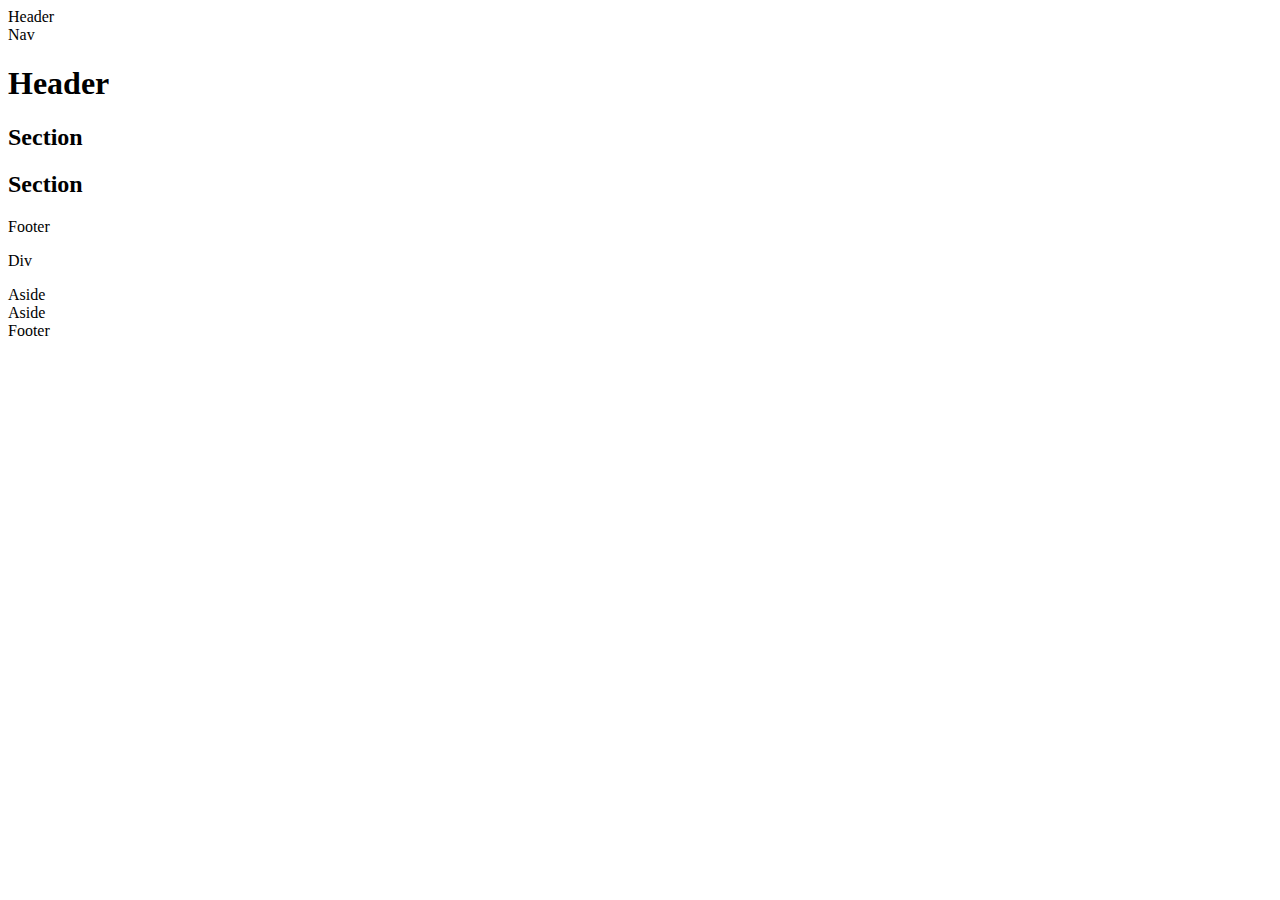
<file: 1. ejercicio-html-1/index.html>
<!DOCTYPE html>
<html lang="es">
    <head>
        <meta charset="UTF-8" />
        <meta http-equiv="X-UA-Compatible" content="IE=edge" />
        <meta name="viewport" content="width=device-width, initial-scale=1.0" />
        <title>Ejercicio HTML 1</title>
    </head>

    <body>
        <header>Header</header>
        <nav>Nav</nav>
        <article>
            <header><h1>Header</h1></header>
            <section><h2>Section</h2></section>
            <section><h2>Section</h2></section>
            <footer>Footer</footer>
        </article>
        <div class="Div">
            <p>Div</p>
            <aside>Aside</aside>
            <aside>Aside</aside>
        </div>
        <footer>Footer</footer>
    </body>
</html>
</file>
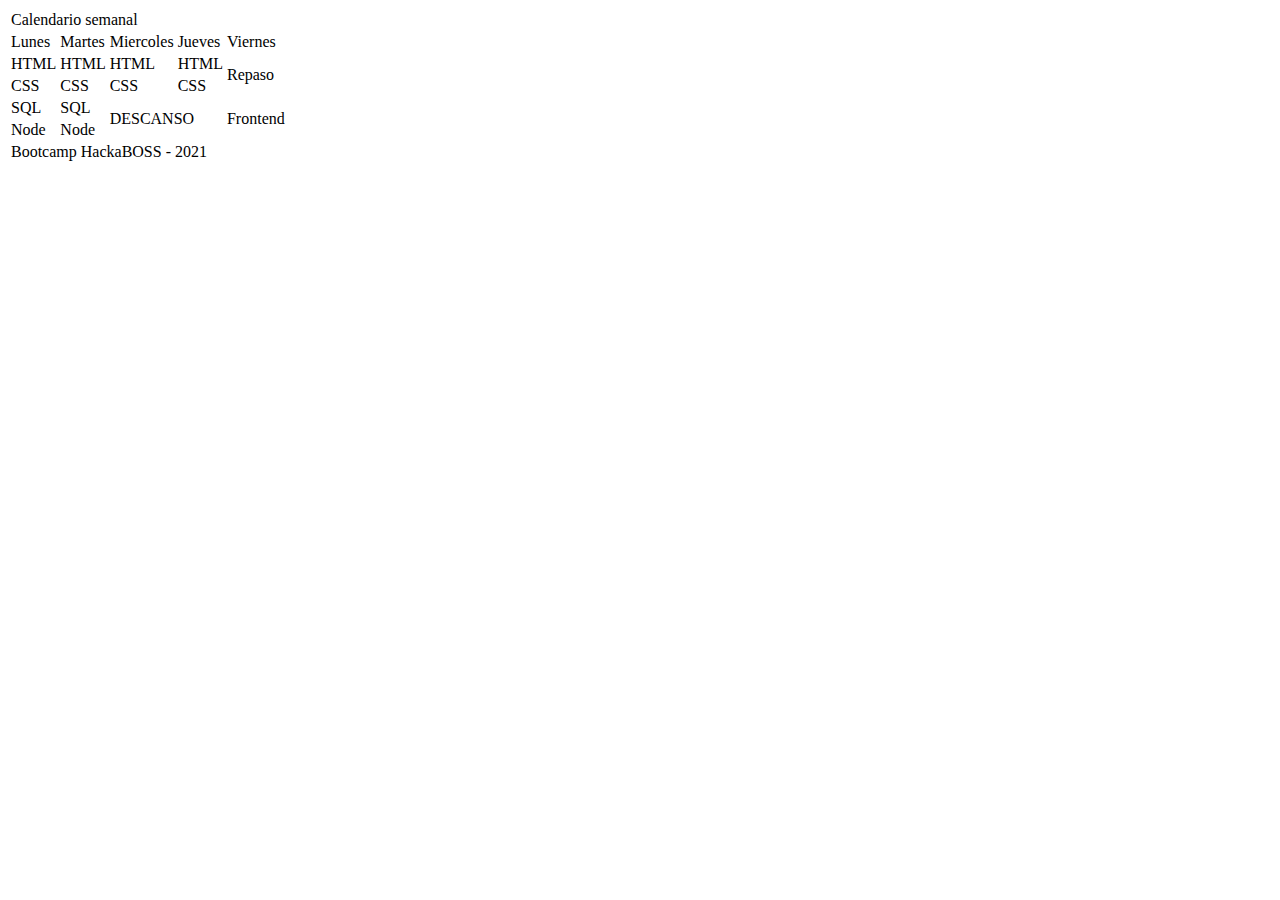
<file: 2. ejercicio-html-2/index.html>
<!DOCTYPE html>
<html lang="es">
    <head>
        <meta charset="UTF-8" />
        <meta http-equiv="X-UA-Compatible" content="IE=edge" />
        <meta name="viewport" content="width=device-width, initial-scale=1.0" />
        <title>Ejercicio HTML 1</title>
    </head>

    <body>
        <table>
            <thead>
                <tr>
                    <td colspan="5">Calendario semanal</td>
                </tr>
            </thead>
            <tbody>
                <tr>
                    <td>Lunes</td>
                    <td>Martes</td>
                    <td>Miercoles</td>
                    <td>Jueves</td>
                    <td>Viernes</td>
                </tr>
                <tr>
                    <td>HTML</td>
                    <td>HTML</td>
                    <td>HTML</td>
                    <td>HTML</td>
                    <td rowspan="2">Repaso</td>
                </tr>
                <tr>
                    <td>CSS</td>
                    <td>CSS</td>
                    <td>CSS</td>
                    <td>CSS</td>
                </tr>
                <tr>
                    <td>SQL</td>
                    <td>SQL</td>
                    <td rowspan="2" colspan="2">DESCANSO</td>
                    <td rowspan="2">Frontend</td>
                </tr>
                <tr>
                    <td>Node</td>
                    <td>Node</td>
                </tr>
                <tr>
                    <td colspan="5">Bootcamp HackaBOSS - 2021</td>
                </tr>
            </tbody>
        </table>
    </body>
</html>
</file>
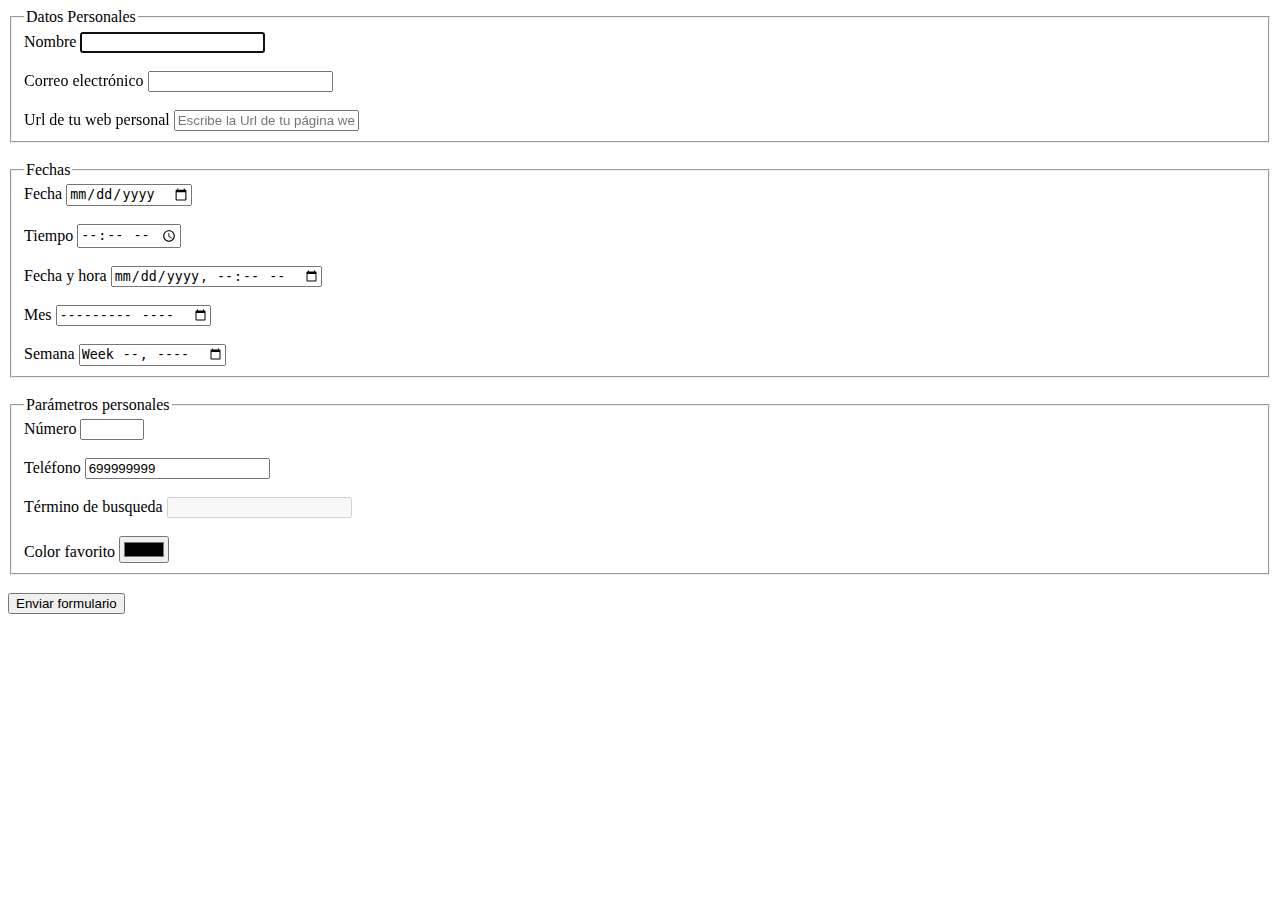
<file: 3. ejercicio-html-3/index.html>
<!DOCTYPE html>
<html lang="es">
    <head>
        <meta charset="UTF-8" />
        <meta http-equiv="X-UA-Compatible" content="IE=edge" />
        <meta name="viewport" content="width=device-width, initial-scale=1.0" />
        <title>Ejercicio HTML 1</title>
    </head>

    <body>
        <form action="" method="GET">
            <fieldset>
                <legend>Datos Personales</legend>
                <label for="GET-name">Nombre</label>
                <input
                    id="GET-name"
                    type="text"
                    name="name"
                    autofocus
                    required
                />
                <br />
                <br />
                <label for="GET-mail">Correo electrónico</label>
                <input id="GET-mail" type="email" name="email" required />
                <br />
                <br />
                <label for="GET-url">Url de tu web personal</label>
                <input
                    id="GET-url"
                    type="url"
                    name="url"
                    placeholder="Escribe la Url de tu página web personal"
                />
            </fieldset>
            <br />
            <fieldset>
                <legend>Fechas</legend>
                <label for="GET-date">Fecha</label>
                <input id="GET-date" type="date" name="date" />
                <br />
                <br />
                <label for="GET-time">Tiempo</label>
                <input id="GET-time" type="time" name="time" />
                <br />
                <br />
                <label for="GET-datetime">Fecha y hora</label>
                <input
                    id="GET-datetime"
                    type="datetime-local"
                    name="datetime"
                />
                <br />
                <br />
                <label for="GET-month">Mes</label>
                <input id="GET-month" type="month" name="month" />
                <br />
                <br />
                <label for="GET-week">Semana</label>
                <input id="GET-week" type="week" name="week" />
            </fieldset>
            <br />
            <fieldset>
                <legend>Parámetros personales</legend>
                <label for="GET-number">Número</label>
                <input
                    id="GET-number"
                    type="number"
                    name="number"
                    min="-10"
                    max="10"
                />
                <br />
                <br />
                <label for="GET-tel">Teléfono</label>
                <input
                    id="GET-tel"
                    type="tel"
                    name="tel"
                    value="699999999"
                    readonly
                />
                <br />
                <br />
                <label for="GET-search">Término de busqueda</label>
                <input id="GET-search" type="search" name="search" disabled />
                <br />
                <br />
                <label for="GET-color">Color favorito</label>
                <input type="color" name="olor" id="GET-color" />
            </fieldset>
            <br />
            <button>Enviar formulario</button>
        </form>
    </body>
</html>
</file>
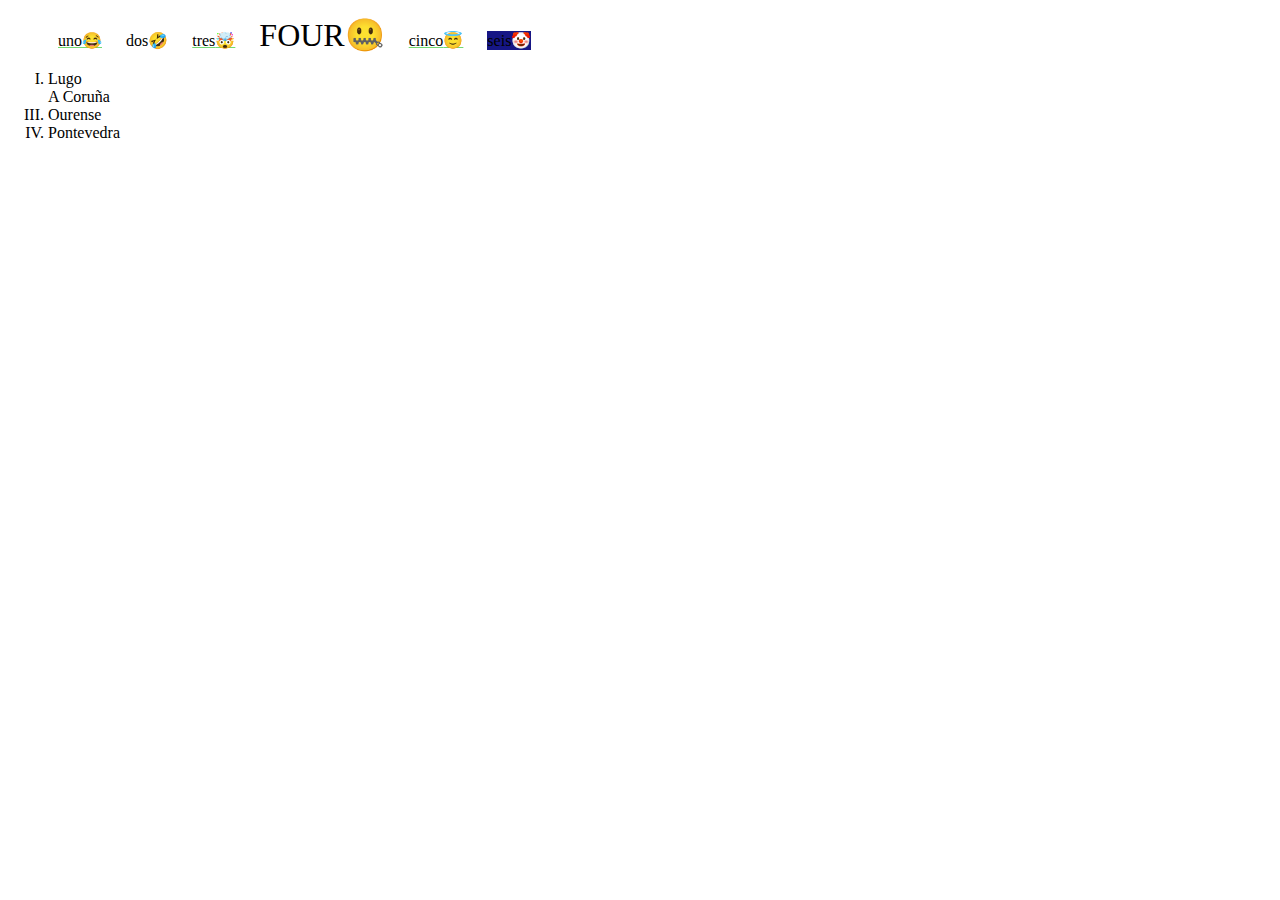
<file: 4. ejercicio-css-1/index.html>
<!DOCTYPE html>
<html lang="es">
  <head>
    <meta charset="UTF-8" />
    <meta http-equiv="X-UA-Compatible" content="IE=edge" />
    <meta name="viewport" content="width=device-width, initial-scale=1.0" />
    <title>Ejercicio CSS 1</title>
    <link rel="stylesheet" href="./style.css" />
  </head>

  <body>
    <ul class="lista">
      <li>uno</li>
      <li>dos</li>
      <li>tres</li>
      <li lang="en">four</li>
      <li>cinco</li>
      <li>seis</li>
    </ul>

    <ul id="provincias">
      <li>Lugo</li>
      <li>A Coruña</li>
      <li>Ourense</li>
      <li>Pontevedra</li>
    </ul>
  </body>
</html>
</file>
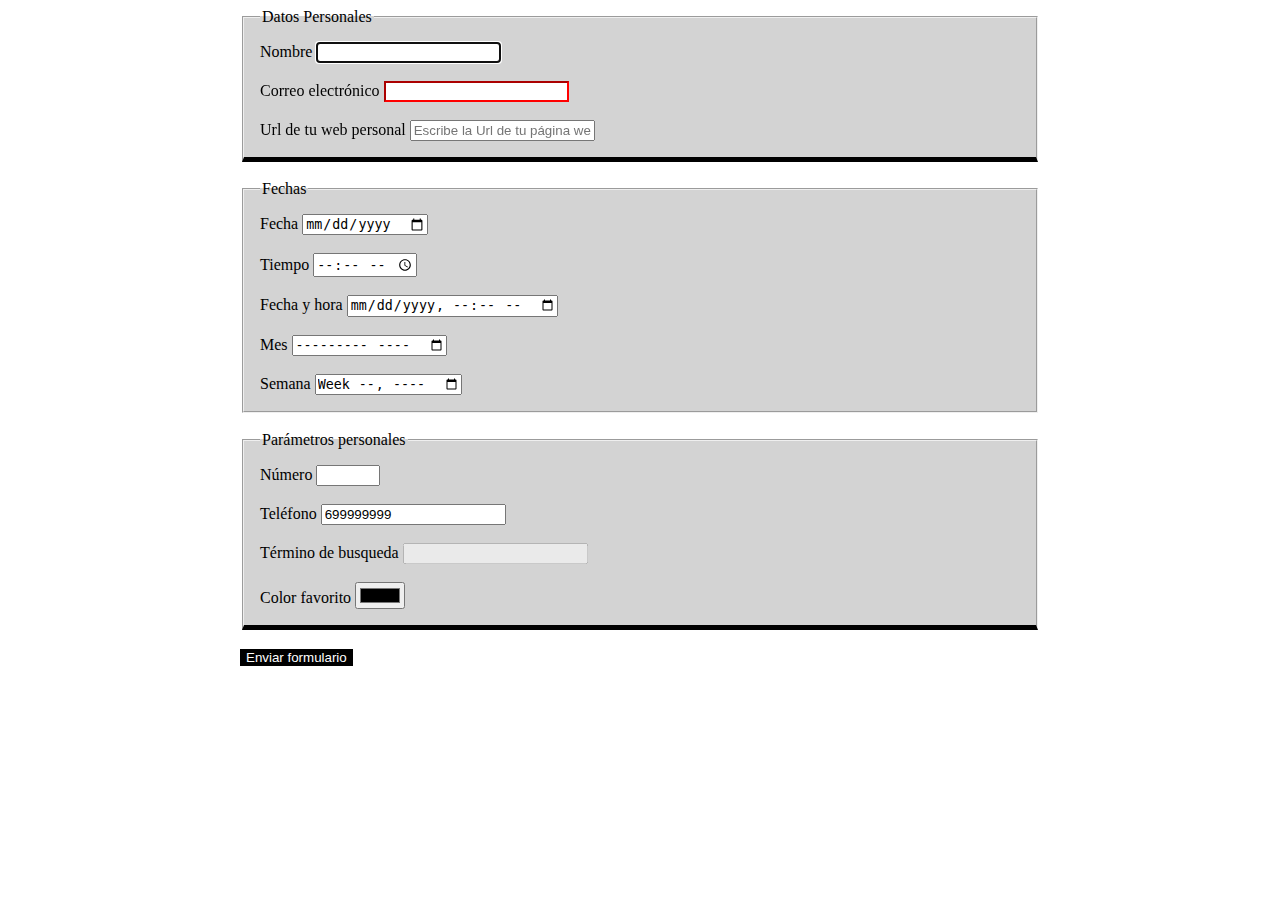
<file: 5. ejercicio-css-2/index.html>
<!DOCTYPE html>
<html lang="es">
    <head>
        <meta charset="UTF-8" />
        <meta http-equiv="X-UA-Compatible" content="IE=edge" />
        <meta name="viewport" content="width=device-width, initial-scale=1.0" />
        <title>Ejercicio HTML 1</title>
        <link rel="stylesheet" href="styles.css" />
    </head>

    <body>
        <div class="formDiv">
            <form action="" method="GET">
                <fieldset>
                    <legend>Datos Personales</legend>
                    <label for="GET-name">Nombre</label>
                    <input
                        id="GET-name"
                        type="text"
                        name="name"
                        autofocus
                        required
                    />
                    <br />
                    <br />
                    <label for="GET-mail">Correo electrónico</label>
                    <input id="GET-mail" type="email" name="email" required />
                    <br />
                    <br />
                    <label for="GET-url">Url de tu web personal</label>
                    <input
                        id="GET-url"
                        type="url"
                        name="url"
                        placeholder="Escribe la Url de tu página web personal"
                    />
                </fieldset>
                <br />
                <fieldset>
                    <legend>Fechas</legend>
                    <label for="GET-date">Fecha</label>
                    <input id="GET-date" type="date" name="date" />
                    <br />
                    <br />
                    <label for="GET-time">Tiempo</label>
                    <input id="GET-time" type="time" name="time" />
                    <br />
                    <br />
                    <label for="GET-datetime">Fecha y hora</label>
                    <input
                        id="GET-datetime"
                        type="datetime-local"
                        name="datetime"
                    />
                    <br />
                    <br />
                    <label for="GET-month">Mes</label>
                    <input id="GET-month" type="month" name="month" />
                    <br />
                    <br />
                    <label for="GET-week">Semana</label>
                    <input id="GET-week" type="week" name="week" />
                </fieldset>
                <br />
                <fieldset>
                    <legend>Parámetros personales</legend>
                    <label for="GET-number">Número</label>
                    <input
                        id="GET-number"
                        type="number"
                        name="number"
                        min="-10"
                        max="10"
                    />
                    <br />
                    <br />
                    <label for="GET-tel">Teléfono</label>
                    <input
                        id="GET-tel"
                        type="tel"
                        name="tel"
                        value="699999999"
                        readonly
                    />
                    <br />
                    <br />
                    <label for="GET-search">Término de busqueda</label>
                    <input
                        id="GET-search"
                        type="search"
                        name="search"
                        disabled
                    />
                    <br />
                    <br />
                    <label for="GET-color">Color favorito</label>
                    <input type="color" name="olor" id="GET-color" />
                </fieldset>
                <br />
                <button>Enviar formulario</button>
            </form>
        </div>
    </body>
</html>
</file>
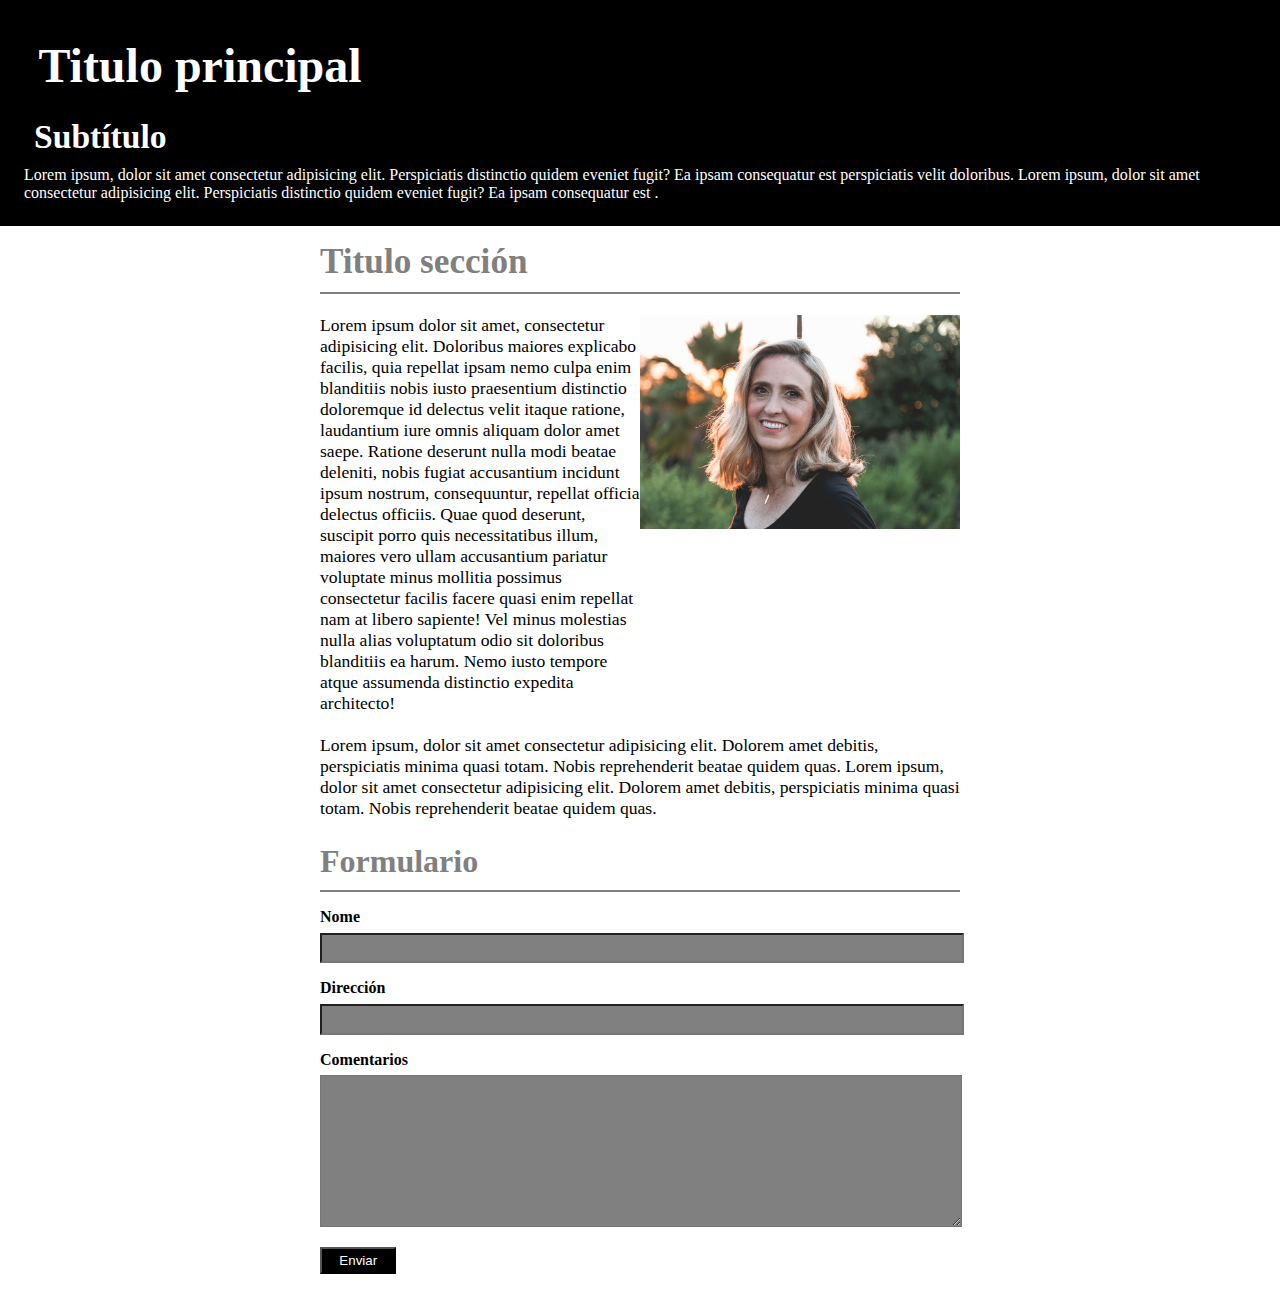
<file: 6. ejercicio-css-3/index.html>
<!DOCTYPE html>
<html lang="es">
    <head>
        <meta charset="UTF-8" />
        <meta http-equiv="X-UA-Compatible" content="IE=edge" />
        <meta name="viewport" content="width=device-width, initial-scale=1.0" />
        <title>Ejercicio CSS 1</title>
        <link rel="stylesheet" href="./style.css" />
    </head>

    <body>
        <div class="body-container">
            <header>
                <h1>Titulo principal</h1>
                <h2>Subtítulo</h2>
                <p>
                    Lorem ipsum, dolor sit amet consectetur adipisicing elit.
                    Perspiciatis distinctio quidem eveniet fugit? Ea ipsam
                    consequatur est perspiciatis velit doloribus. Lorem ipsum,
                    dolor sit amet consectetur adipisicing elit. Perspiciatis
                    distinctio quidem eveniet fugit? Ea ipsam consequatur est .
                </p>
            </header>

            <article>
                <section>
                    <h3>Titulo sección</h3>
                    <br />
                    <div class="img-container">
                        <p>
                            Lorem ipsum dolor sit amet, consectetur adipisicing
                            elit. Doloribus maiores explicabo facilis, quia
                            repellat ipsam nemo culpa enim blanditiis nobis
                            iusto praesentium distinctio doloremque id delectus
                            velit itaque ratione, laudantium iure omnis aliquam
                            dolor amet saepe. Ratione deserunt nulla modi beatae
                            deleniti, nobis fugiat accusantium incidunt ipsum
                            nostrum, consequuntur, repellat officia delectus
                            officiis. Quae quod deserunt, suscipit porro quis
                            necessitatibus illum, maiores vero ullam accusantium
                            pariatur voluptate minus mollitia possimus
                            consectetur facilis facere quasi enim repellat nam
                            at libero sapiente! Vel minus molestias nulla alias
                            voluptatum odio sit doloribus blanditiis ea harum.
                            Nemo iusto tempore atque assumenda distinctio
                            expedita architecto!
                        </p>
                        <picture>
                            <img src="/6. ejercicio-css-3/woman.jpeg" alt="" />
                        </picture>
                    </div>

                    <br />

                    <p>
                        Lorem ipsum, dolor sit amet consectetur adipisicing
                        elit. Dolorem amet debitis, perspiciatis minima quasi
                        totam. Nobis reprehenderit beatae quidem quas. Lorem
                        ipsum, dolor sit amet consectetur adipisicing elit.
                        Dolorem amet debitis, perspiciatis minima quasi totam.
                        Nobis reprehenderit beatae quidem quas.
                    </p>
                </section>

                <form>
                    <h3>Formulario</h3>
                    <label for="name">Nome</label>
                    <input type="text" id="name" />
                    <label for="adress">Dirección</label>
                    <input type="text" id="adress" />
                    <label for="comments">Comentarios</label>
                    <textarea
                        name="comment"
                        id="comments"
                        cols="30"
                        rows="10"
                    ></textarea>
                    <button>Enviar</button>
                </form>
            </article>
        </div>
    </body>
</html>
</file>
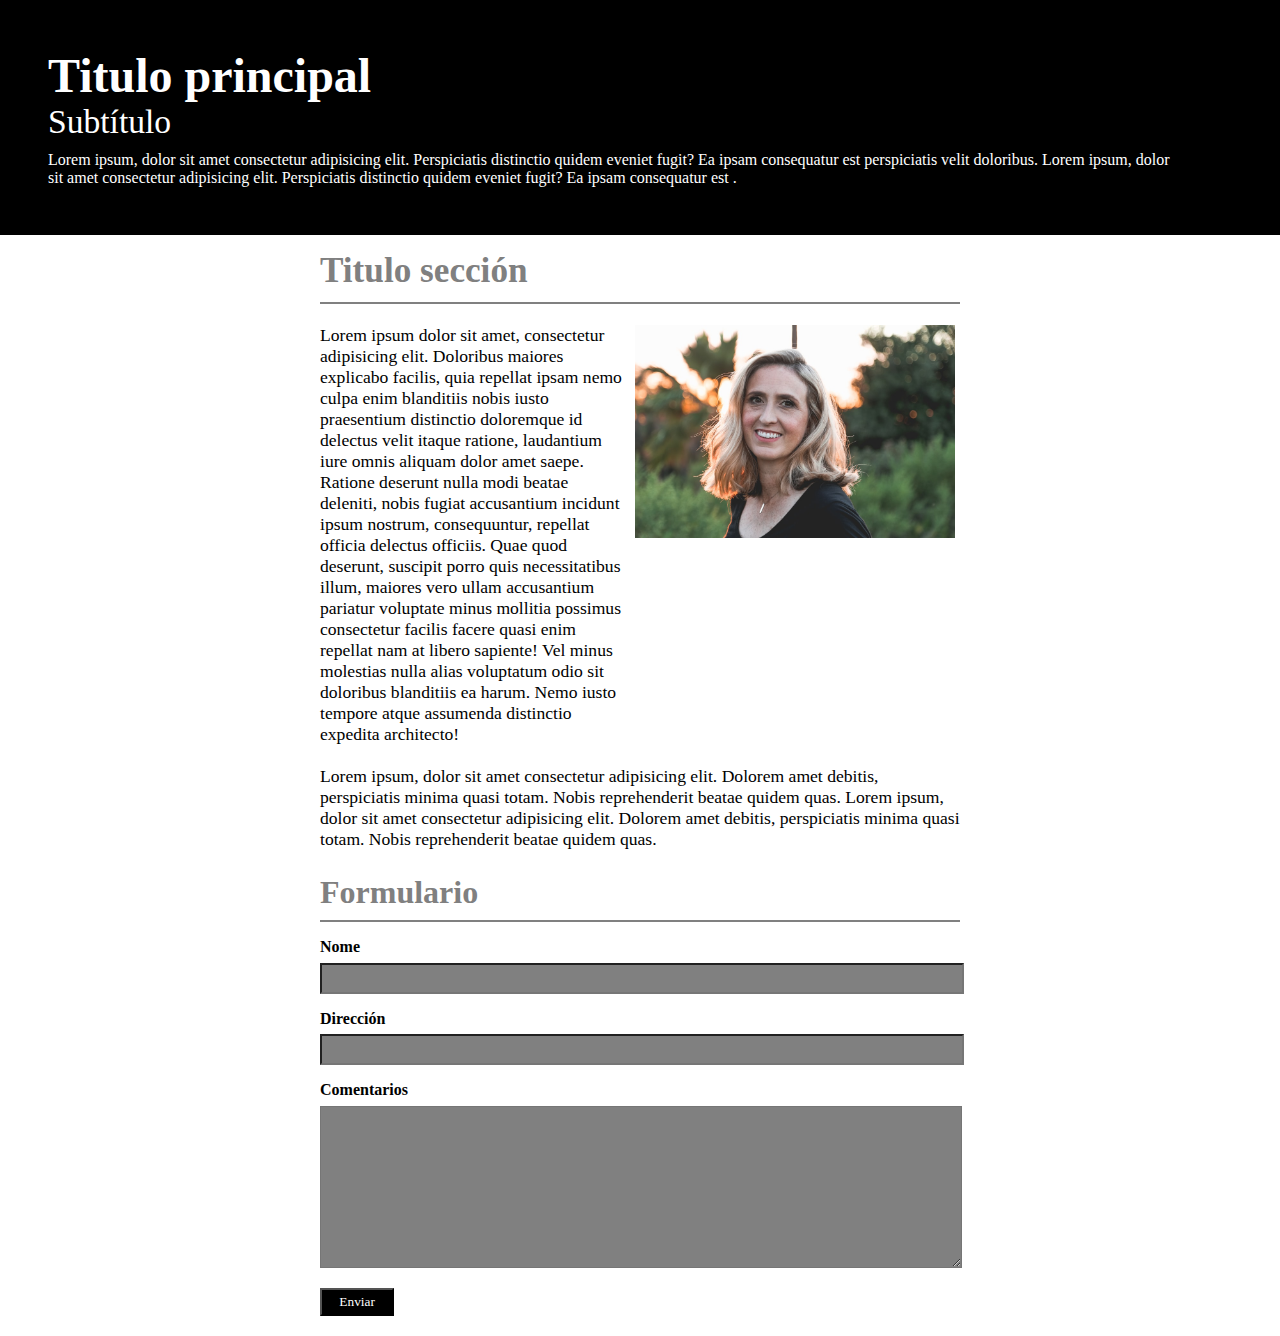
<file: 6.ejercicio-css-3/index.html>
<!DOCTYPE html>
<html lang="es">
    <head>
        <meta charset="UTF-8" />
        <meta http-equiv="X-UA-Compatible" content="IE=edge" />
        <meta name="viewport" content="width=device-width, initial-scale=1.0" />
        <title>Ejercicio CSS 1</title>
        <link rel="stylesheet" href="/6.ejercicio-css-3/styles/style.css" />
    </head>

    <body>
        <div class="body-container">
            <header>
                <h1>Titulo principal</h1>
                <h2>Subtítulo</h2>
                <p>
                    Lorem ipsum, dolor sit amet consectetur adipisicing elit.
                    Perspiciatis distinctio quidem eveniet fugit? Ea ipsam
                    consequatur est perspiciatis velit doloribus. Lorem ipsum,
                    dolor sit amet consectetur adipisicing elit. Perspiciatis
                    distinctio quidem eveniet fugit? Ea ipsam consequatur est .
                </p>
            </header>

            <article>
                <section>
                    <h3>Titulo sección</h3>
                    <br />
                    <div class="img-container">
                        <p>
                            Lorem ipsum dolor sit amet, consectetur adipisicing
                            elit. Doloribus maiores explicabo facilis, quia
                            repellat ipsam nemo culpa enim blanditiis nobis
                            iusto praesentium distinctio doloremque id delectus
                            velit itaque ratione, laudantium iure omnis aliquam
                            dolor amet saepe. Ratione deserunt nulla modi beatae
                            deleniti, nobis fugiat accusantium incidunt ipsum
                            nostrum, consequuntur, repellat officia delectus
                            officiis. Quae quod deserunt, suscipit porro quis
                            necessitatibus illum, maiores vero ullam accusantium
                            pariatur voluptate minus mollitia possimus
                            consectetur facilis facere quasi enim repellat nam
                            at libero sapiente! Vel minus molestias nulla alias
                            voluptatum odio sit doloribus blanditiis ea harum.
                            Nemo iusto tempore atque assumenda distinctio
                            expedita architecto!
                        </p>
                        <picture>
                            <img src="/6.ejercicio-css-3/woman.jpeg" alt="" />
                        </picture>
                    </div>

                    <br />

                    <p>
                        Lorem ipsum, dolor sit amet consectetur adipisicing
                        elit. Dolorem amet debitis, perspiciatis minima quasi
                        totam. Nobis reprehenderit beatae quidem quas. Lorem
                        ipsum, dolor sit amet consectetur adipisicing elit.
                        Dolorem amet debitis, perspiciatis minima quasi totam.
                        Nobis reprehenderit beatae quidem quas.
                    </p>
                </section>

                <form>
                    <h3>Formulario</h3>
                    <label for="name">Nome</label>
                    <input type="text" id="name" />
                    <label for="adress">Dirección</label>
                    <input type="text" id="adress" />
                    <label for="comments">Comentarios</label>
                    <textarea
                        name="comment"
                        id="comments"
                        cols="30"
                        rows="10"
                    ></textarea>
                    <button>Enviar</button>
                </form>
            </article>
        </div>
    </body>
</html>
</file>
<file: 4. ejercicio-css-1/style.css>
.lista li:last-child{ 
    background-color:  rgb(22, 22, 133);
}
.lista > li:nth-child(odd) {
    text-decoration: underline rgb(114, 218, 114);
    
}

.lista > li {
    display: inline-block;
    margin: 0px 10px 0px 10px;
}

.lista [lang='en'] {
    font-size: 2em;
    text-transform: uppercase;
}
.lista li:nth-child(1)::after{
    content: '😂';

}
.lista li:nth-child(2)::after{
    content: '🤣';

}
.lista li:nth-child(3)::after{
    content: '🤯';

}
.lista li:nth-child(4)::after{
    content: '🤐';

}
.lista li:nth-child(5)::after{
    content: '😇';

}
.lista li:nth-child(6)::after{
    content: '🤡';

}

#provincias li {
    list-style: upper-roman;
}

#provincias li:nth-child(2) {
    list-style-type: none;
}
</file>
<file: 5. ejercicio-css-2/styles.css>
.formDiv {
    display: flex;
    justify-content: center;
}

form {
    min-width: 400px;
    max-width: 800px;
    flex-grow: 1;
}
[required] {
    border-color: red;
}
fieldset {
    background-color: lightgray;
    padding: 1rem;
}

fieldset:hover {
    background-color: rgba(136, 132, 132, 0.767);
}

fieldset:first-child,
fieldset:last-of-type {
    border-bottom: 5px solid black;
}

button {
    color: white;
    background-color: black;
    border: none;
}
</file>
<file: 6. ejercicio-css-3/style.css>
* {
    margin: 0;
    padding: 0;
}

header {
    color: white;
    background-color: black;
    padding: 1.5em;
}
header h1 {
    font-size: 3em;
    padding: 0.3em;
}
header h2 {
    font-size: 2.1em;
    padding: 0.3em;
}

article {
    width: 40em;
    margin: auto;
    margin-top: 1em;
}

article section {
    max-width: 40em;
    font-size: 1.1em;
}

h3 {
    border-bottom: 2px grey solid;
    font-size: 2em;
    color: grey;
    padding-bottom: 0.3em;
}

.img-container {
    display: flex;
}

.img-container img {
    max-width: 20rem;
}

form {
    max-width: 40em;
    margin-top: 1.5em;
}
button {
    margin-top: 1.5em;
    margin-bottom: 1.5em;
}

input {
    display: block;
    margin-top: 0.5em;
    height: 2em;
    background-color: grey;
    color: white;
    width: 100%;
}

label {
    display: block;
    margin-top: 1em;
    font-weight: bold;
}

textarea {
    display: block;
    margin-top: 0.5em;
    height: 2em;
    background-color: grey;
    color: white;
    width: 100%;
    height: 100%;
}

button {
    color: white;
    background-color: black;
    padding: 0.3em 1.3em 0.3em 1.3em;
}

@media (max-width: 500px) {
    * {
        font-size: 13px;
    }
    header {
        text-align: center;
    }
    article {
        max-width: 80%;
    }
    .img-container {
        flex-direction: column-reverse;
    }
    input {
        width: 100%;
    }
    .img-container img {
        max-width: 100%;
        margin: auto;
    }
}
</file>
<file: 6.ejercicio-css-3/styles/style.css>
@import '/6.ejercicio-css-3/styles/article.css';
@import '/6.ejercicio-css-3/styles/header.css';

* {
    margin: 0;
    padding: 0;
    font-family: Cambria, Cochin, Georgia, Times, 'Times New Roman', serif;
}

@media (max-width: 500px) {
    * {
        font-size: 13px;
    }
    header {
        text-align: center;
    }
    article {
        max-width: 80%;
    }
    .img-container {
        flex-direction: column-reverse;
    }
    input {
        width: 100%;
    }
    .img-container img {
        max-width: 100%;
        margin: auto;
    }
}
</file>
